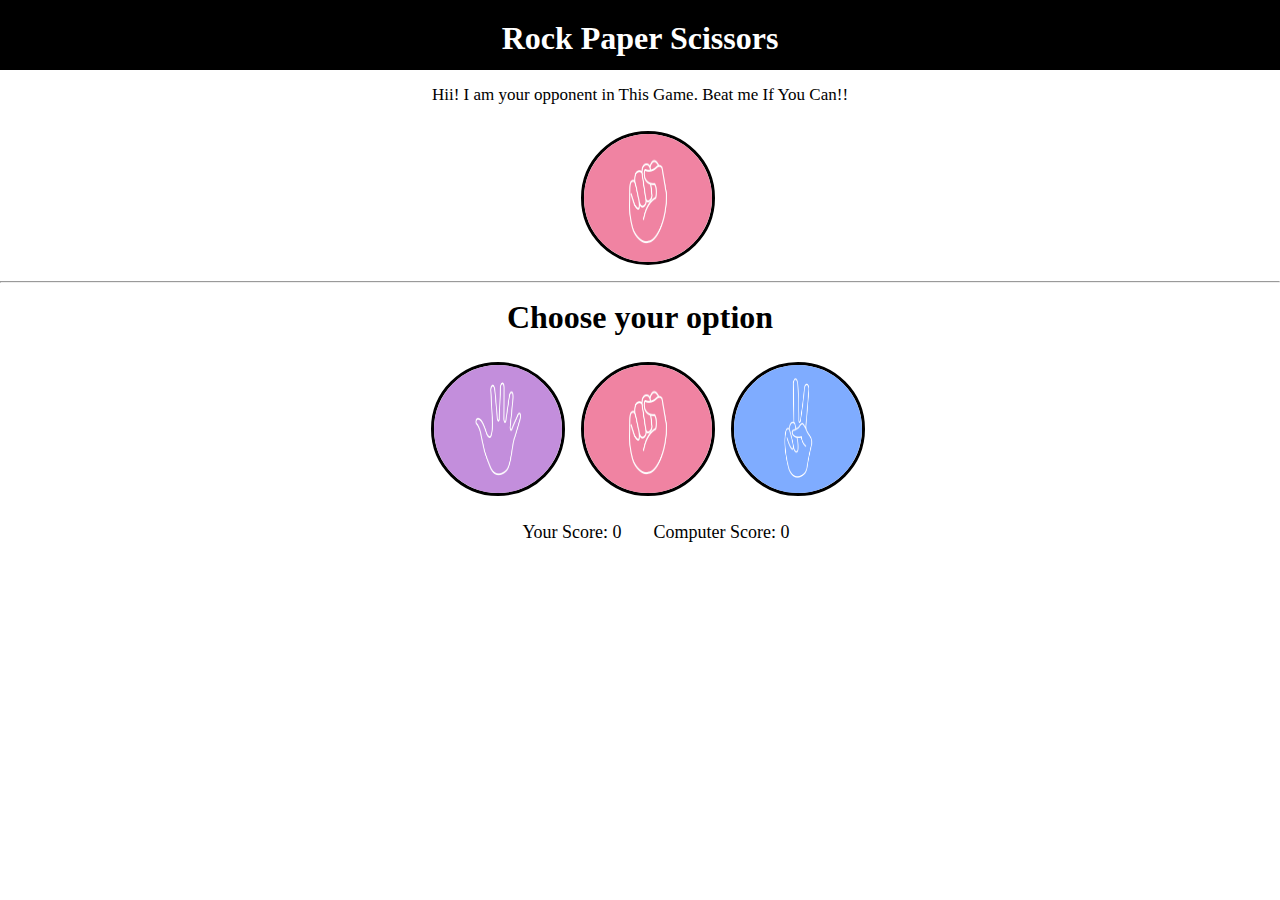
<file: index.html>
<!DOCTYPE html>
<html lang="en">

<head>
    <meta charset="UTF-8">
    <meta name="viewport" content="width=device-width, initial-scale=1.0">
    <title>Rock Paper Scissors</title>
    <link rel="shortcut icon" href="images/icons8-game-controller-96.png" type="image/x-icon">
    <link rel="stylesheet" href="style.css">
</head>

<body>
    <main>
        <header class="header">
            <h1>Rock Paper Scissors</h1>
        </header>
        <div class="gameScreen">
            <div class="computer">
                <p class="comText">
                    Hii! I am your opponent in This Game. Beat me If You Can!!
                </p>
                <div class="images">
                    <img id="comImage" class="styleImage" src="images/paper.png" alt="computer Choose image" srcset="">
                </div>
            </div>
            <div class="player">
                <hr>
                <h1>Choose your option</h1>
                <div class="images">
                    <img id="p1" class="playerSelect styleImage" src="images/paper.png" alt="Paper">
                    <img id="p2" class="playerSelect styleImage" src="images/rock.png" alt="Rock">
                    <img id="p3" class="playerSelect styleImage" src="images/scissors.png" alt="Scissors">
                </div>
                
                <div class="score">
                    <p class="scoreText" id="playerScore">Your Score: 0</p>
                    <p class="scoreText" id="computerScore">Computer Score: 0</p>

                </div>

                <h3 id="tie">Its a Tie</h3>



            </div>




        </div>









    </main>


    <script src="script.js"></script>
</body>

</html>
</file>
<file: style.css>
*{
    padding: 0;
    margin: 0;
}

.header{
    background-color: #000;
    color: #fff;
    padding: 20px;
    text-align: center;
    height: 30px;
}
.comText {
    text-align: center;
    font-size: 17px;
    margin-top: 15px;
}
.styleImage{
    width: 8rem;
    height: 8rem;
    border-radius: 50%;
    border: 3px solid black;
    margin-left: 1rem;
    margin-top: 10px;
}

.images{
    display: flex;
    justify-content: center;
    align-items: center;
    margin-top: 1rem;
}


.player{
    margin-top: 1rem;
}
.player h1{
    margin-top: 1rem;
    text-align: center;
}
img:hover{
    cursor: pointer;
    box-shadow: 2px 2px 4px 2px rgba(0, 0, 0, 0.5);
    border: 3px dashed black;
}

/* score */

.score{
    display: flex;
    justify-content: center;
    align-items: center;
    margin-top: 1rem;
    flex-wrap: wrap;
}

.scoreText{
    font-size: 18px;
    margin-top: 10px;
    margin-left: 2rem;
}

#tie{
    display: none;
    color: red;
    text-align: center;
    margin-top: 10px;
}


/* Responsive styles  */

@media (max-width:394px){
    h1{
        font-size: 18px;
    }
    .images{
       flex-wrap: wrap;
    }
}
</file>
